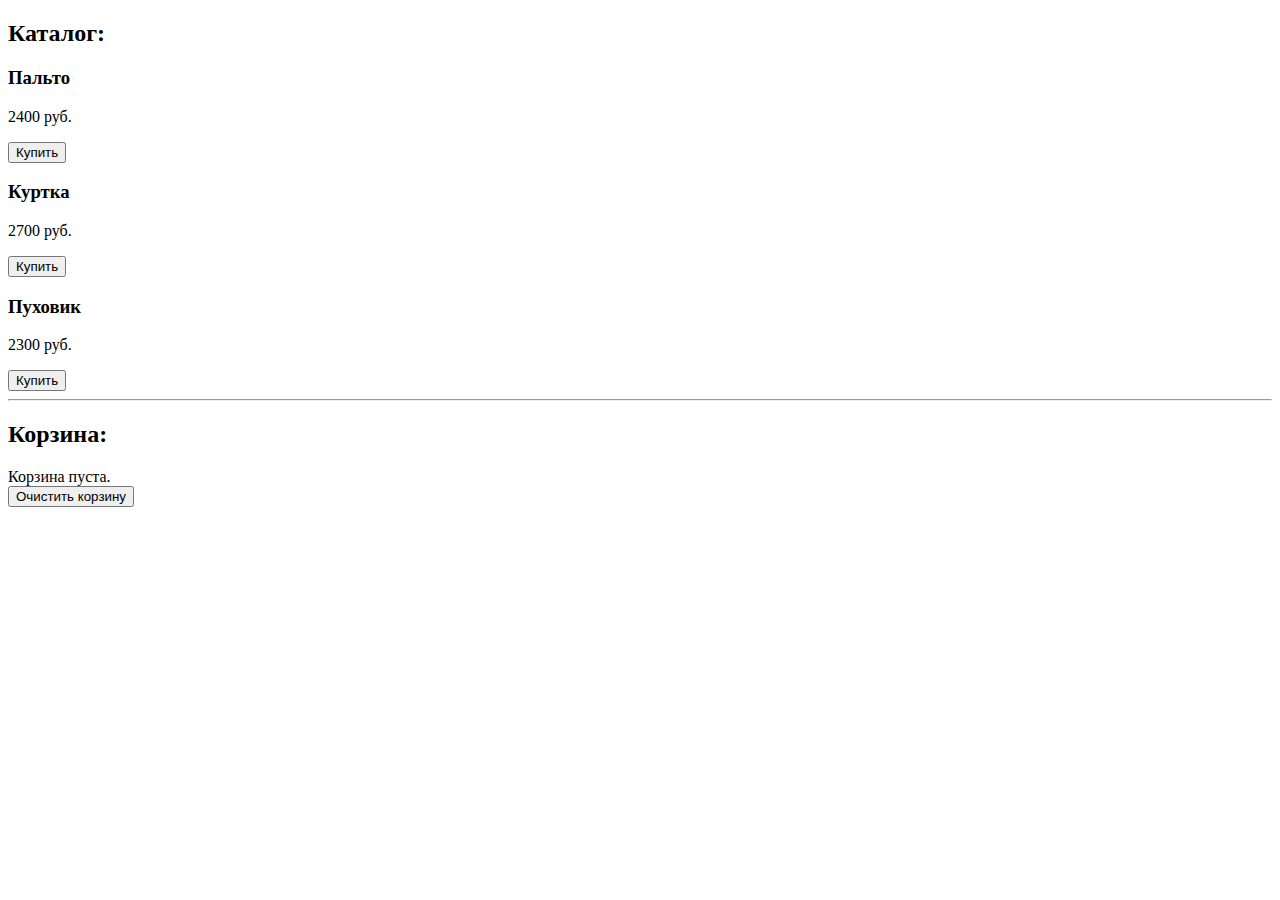
<file: Lesson 6/index.html>
<!DOCTYPE html>
<html lang="en">
<head>
  <meta charset="UTF-8">
  <title>Каталог и корзина</title>
</head>
<body>
  <h2>Каталог:</h2>
  <div class="catalog"></div>
  <hr>
  <h2>Корзина:</h2>
  <div class="cart"></div>
  <button class="clr-cart">Очистить корзину</button>
  <script src="script.js"></script>
</body>
</html>
</file>
